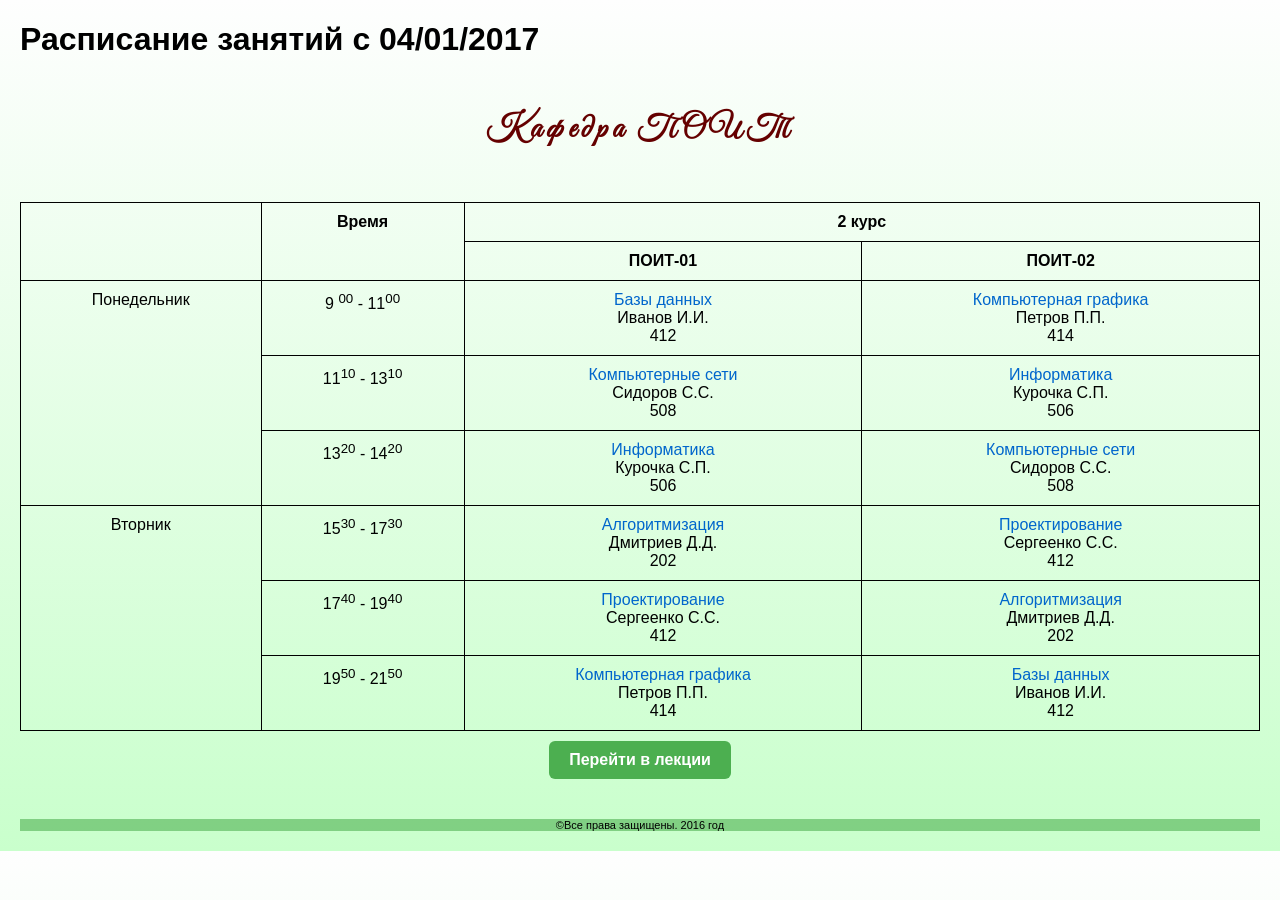
<file: index.html>
<!DOCTYPE html>
<html lang="ru">
<head>
    <meta charset="UTF-8">
    <title>БГУИР - Расписание занятий</title>
    <link rel="stylesheet" href="style.css">
</head>
<body>

    <h1>Расписание занятий с 04/01/2017</h1>
    
    <h3>Кафедра ПОИТ</h3>

    <table>
        <thead>
            <tr>
                <th rowspan = "2"></th>
                <th rowspan = "2">Время</th>
                <th colspan = "2">2 курс</th>
            </tr>
            <tr>
                <th>ПОИТ-01</th>
                <th>ПОИТ-02</th>
            </tr>
        </thead>
        <tbody>
            <tr>
                <td rowspan="3">Понедельник</td>
                <td class="time-decor">9 <sup>00</sup> - 11<sup>00</sup></td>
                <td><a href="lectures.html#db">Базы данных</a><br>Иванов И.И.<br>412</td>
                <td><a href="lectures.html#cg">Компьютерная графика</a><br>Петров П.П.<br>414</td>
            </tr>
            <tr>
                <td class="time-decor">11<sup>10</sup> - 13<sup>10</sup></td>
                <td><a href="lectures.html#networks">Компьютерные сети</a><br>Сидоров С.С.<br>508</td>
                <td><a href="lectures.html#inf">Информатика</a><br>Курочка С.П.<br>506</td>
            </tr>
            <tr>
                <td class="time-decor">13<sup>20</sup> - 14<sup>20</sup></td>
                <td><a href="lectures.html#inf">Информатика</a><br>Курочка С.П.<br>506</td>
                <td><a href="lectures.html#networks">Компьютерные сети</a><br>Сидоров С.С.<br>508</td>
            </tr>

            <tr>
                <td rowspan="3">Вторник</td>
                <td class="time-decor">15<sup>30</sup> - 17<sup>30</sup></td>
                <td><a href="lectures.html#alg">Алгоритмизация</a><br>Дмитриев Д.Д.<br>202</td>
                <td><a href="lectures.html#design">Проектирование</a><br>Сергеенко С.С.<br>412</td>
            </tr>
            <tr>
                <td class="time-decor">17<sup>40</sup> - 19<sup>40</sup></td>
                <td><a href="lectures.html#design">Проектирование</a><br>Сергеенко С.С.<br>412</td>
                <td><a href="lectures.html#alg">Алгоритмизация</a><br>Дмитриев Д.Д.<br>202</td>
            </tr>
            <tr>
                <td class="time-decor">19<sup>50</sup> - 21<sup>50</sup></td>
                <td><a href="lectures.html#cg">Компьютерная графика</a><br>Петров П.П.<br>414</td>
                <td><a href="lectures.html#db">Базы данных</a><br>Иванов И.И.<br>412</td>
            </tr>
        </tbody>
    </table>
    <div class="center-container">
    <a href="lectures.html" class="btn-style">Перейти в лекции</a>
    </div>
    <footer>
        <p>©Все права защищены. 2016 год</p>
    </footer>

</body>
</html>
</file>
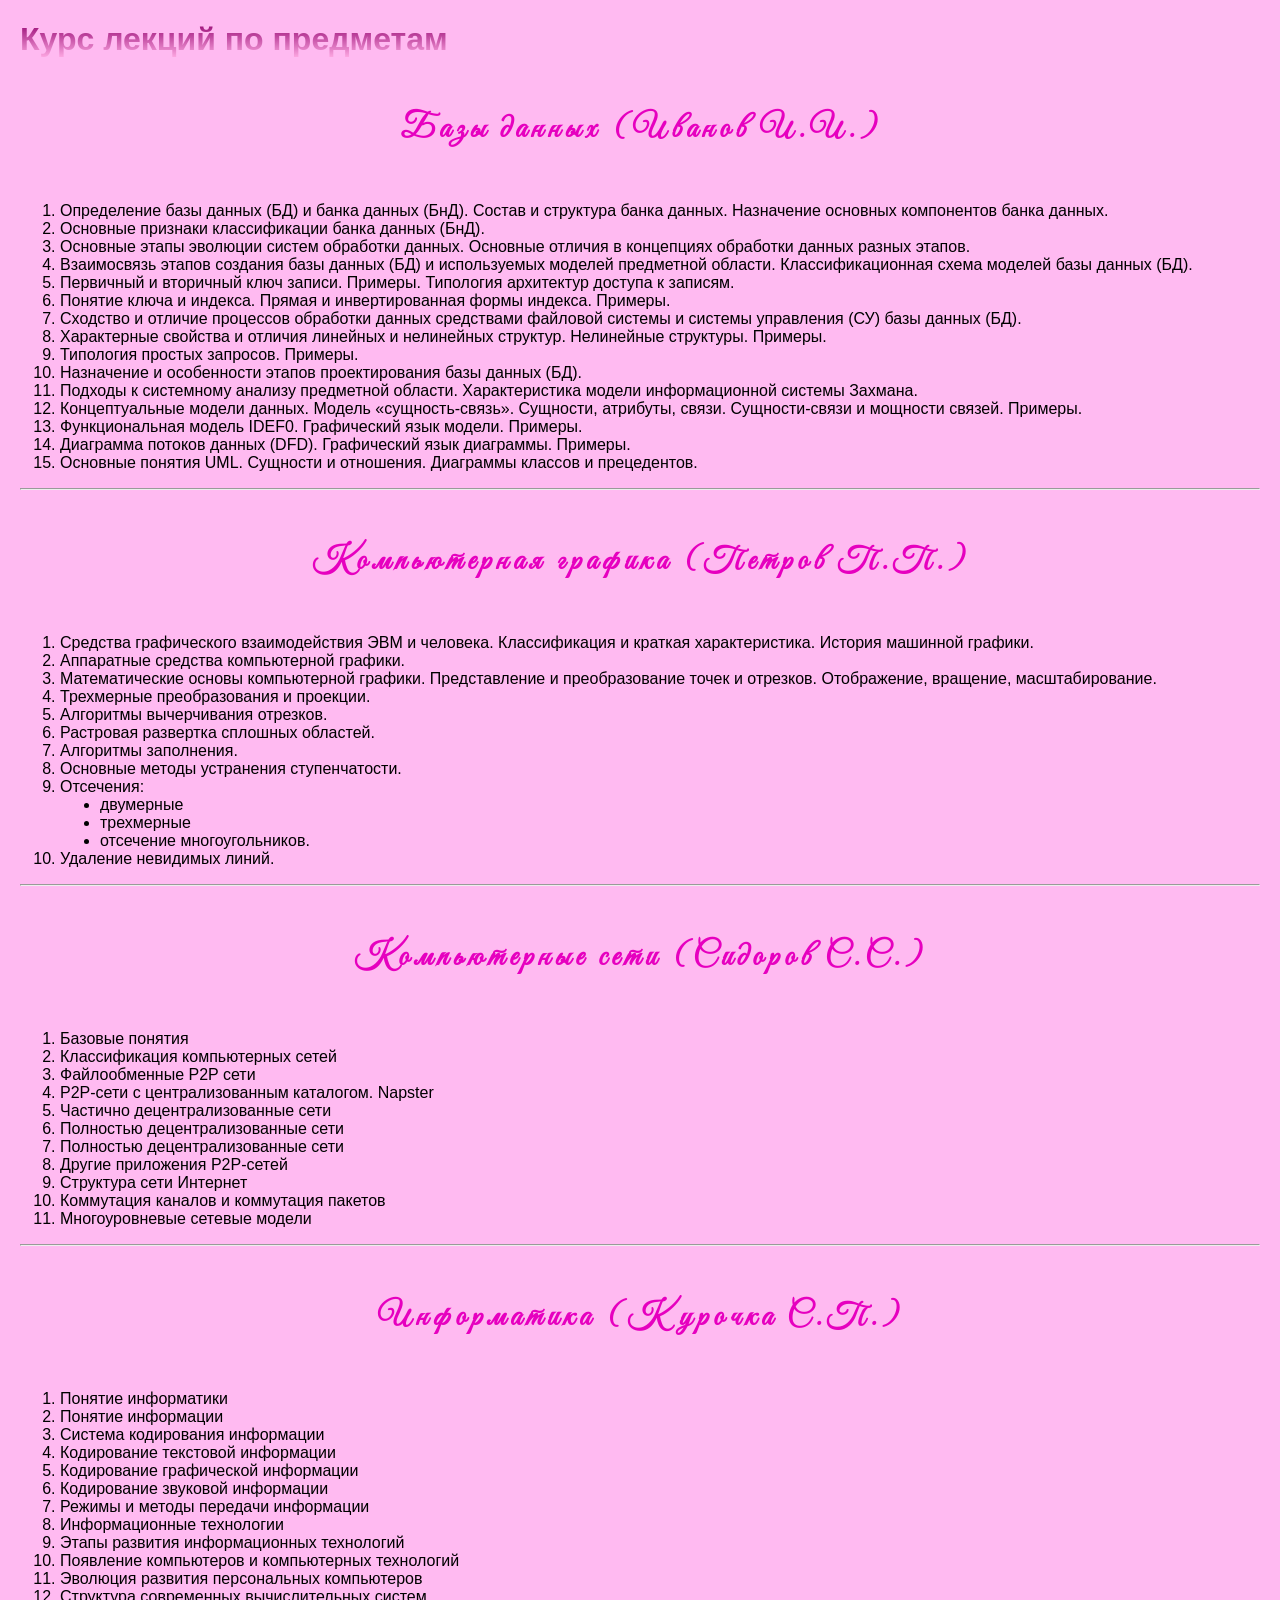
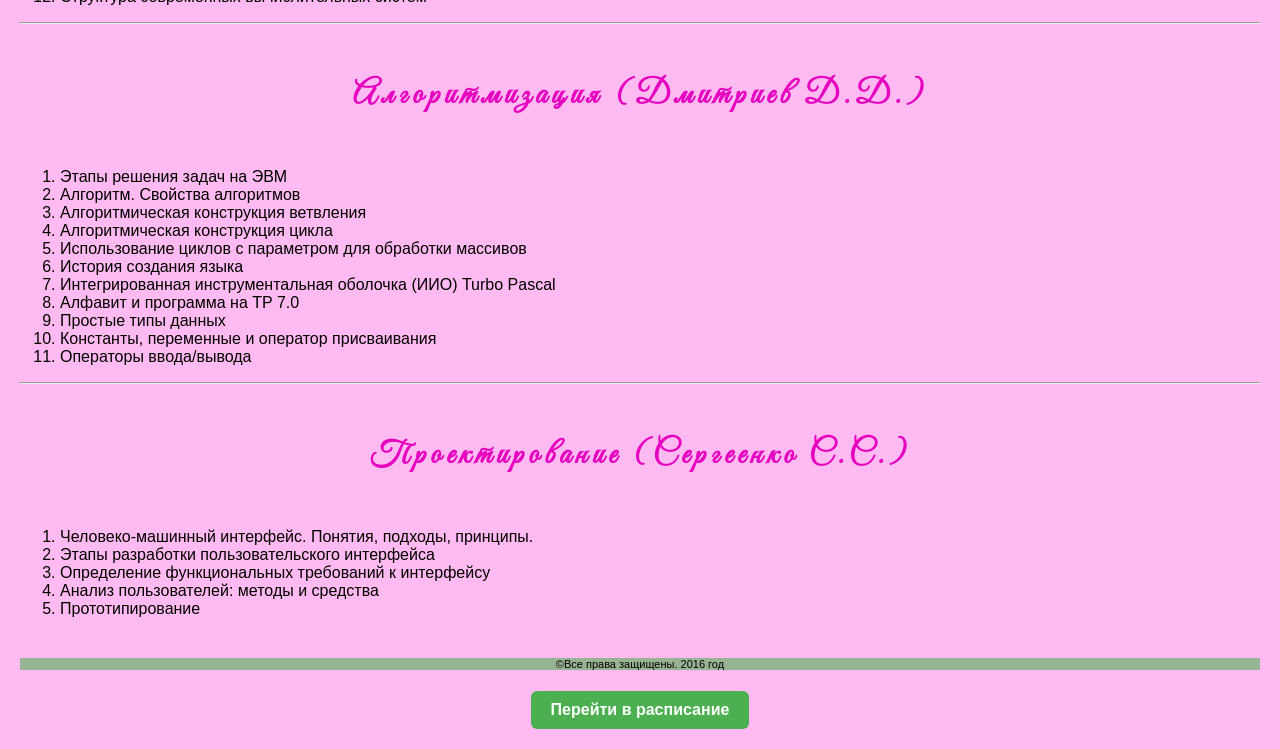
<file: lectures.html>
<!DOCTYPE html>
<html lang="ru">
<head>
    <meta charset="UTF-8">
    <title>БГУИР - Курс лекций</title>
    <link rel="stylesheet" href="style.css">
</head>
<body class="page2">
    <div class="page-wrapper">

        <h1>Курс лекций по предметам</h1>
        <h3 id="db">Базы данных (Иванов И.И.)</h3>
        <ol>
            <li>Определение базы данных (БД) и банка данных (БнД). Состав и структура банка данных. Назначение основных компонентов банка данных.</li>
            <li>Основные признаки классификации банка данных (БнД).</li>
            <li>Основные этапы эволюции систем обработки данных. Основные отличия в концепциях обработки данных разных этапов.</li>
            <li>Взаимосвязь этапов создания базы данных (БД) и используемых моделей предметной области. Классификационная схема моделей базы данных (БД).</li>
            <li>Первичный и вторичный ключ записи. Примеры. Типология архитектур доступа к записям.</li>
            <li>Понятие ключа и индекса. Прямая и инвертированная формы индекса. Примеры.</li>
            <li>Сходство и отличие процессов обработки данных средствами файловой системы и системы управления (СУ) базы данных (БД).</li>
            <li>Характерные свойства и отличия линейных и нелинейных структур. Нелинейные структуры. Примеры.</li>
            <li>Типология простых запросов. Примеры.</li>
            <li>Назначение и особенности этапов проектирования базы данных (БД).</li>
            <li>Подходы к системному анализу предметной области. Характеристика модели информационной системы Захмана.</li>
            <li>Концептуальные модели данных. Модель «сущность-связь». Сущности, атрибуты, связи. Сущности-связи и мощности связей. Примеры.</li>
            <li>Функциональная модель IDEF0. Графический язык модели. Примеры.</li>
            <li>Диаграмма потоков данных (DFD). Графический язык диаграммы. Примеры.</li>
            <li>Основные понятия UML. Сущности и отношения. Диаграммы классов и прецедентов.</li>
        </ol>

        <hr>

        <h3 id="cg">Компьютерная графика (Петров П.П.)</h3>
        <ol>
            <li>Средства графического взаимодействия ЭВМ и человека. Классификация и краткая характеристика. История машинной графики.</li>
            <li>Аппаратные средства компьютерной графики.</li>
            <li>Математические основы компьютерной графики. Представление и преобразование точек и отрезков. Отображение, вращение, масштабирование.</li>
            <li>Трехмерные преобразования и проекции.</li>
            <li>Алгоритмы вычерчивания отрезков.</li>
            <li>Растровая развертка сплошных областей.</li>
            <li>Алгоритмы заполнения.</li>
            <li>Основные методы устранения ступенчатости.</li>
            <li>Отсечения:
                <ul>
                    <li>двумерные</li>
                    <li>трехмерные</li>
                    <li>отсечение многоугольников.</li>
                </ul>
            </li>
            <li>Удаление невидимых линий.</li>
        </ol>

        <hr>

        <h3 id="networks">Компьютерные сети (Сидоров С.С.)</h3>
        <ol>
            <li>Базовые понятия</li>
            <li>Классификация компьютерных сетей</li>
            <li>Файлообменные P2P сети</li>
            <li>P2P-сети с централизованным каталогом. Napster</li>
            <li>Частично децентрализованные сети</li>
            <li>Полностью децентрализованные сети</li>
            <li>Полностью децентрализованные сети</li>
            <li>Другие приложения P2P-сетей</li>
            <li>Структура сети Интернет</li>
            <li>Коммутация каналов и коммутация пакетов</li>
            <li>Многоуровневые сетевые модели</li>
        </ol>

        <hr>

        <h3 id="inf">Информатика (Курочка С.П.)</h3>
        <ol>
            <li>Понятие информатики</li>
            <li>Понятие информации</li>
            <li>Система кодирования информации</li>
            <li>Кодирование текстовой информации</li>
            <li>Кодирование графической информации</li>
            <li>Кодирование звуковой информации</li>
            <li>Режимы и методы передачи информации</li>
            <li>Информационные технологии</li>
            <li>Этапы развития информационных технологий</li>
            <li>Появление компьютеров и компьютерных технологий</li>
            <li>Эволюция развития персональных компьютеров</li>
            <li>Структура современных вычислительных систем</li>
        </ol>

        <hr>

        <h3 id="alg">Алгоритмизация (Дмитриев Д.Д.)</h3>
        <ol>
            <li>Этапы решения задач на ЭВМ</li>
            <li>Алгоритм. Свойства алгоритмов</li>
            <li>Алгоритмическая конструкция ветвления</li>
            <li>Алгоритмическая конструкция цикла</li>
            <li>Использование циклов с параметром для обработки массивов</li>
            <li>История создания языка</li>
            <li>Интегрированная инструментальная оболочка (ИИО) Turbo Pascal</li>
            <li>Алфавит и программа на TP 7.0</li>
            <li>Простые типы данных</li>
            <li>Константы, переменные и оператор присваивания</li>
            <li>Операторы ввода/вывода</li>
        </ol>

        <hr>

        <h3 id="design">Проектирование (Сергеенко С.С.)</h3>
        <ol>
            <li>Человеко-машинный интерфейс. Понятия, подходы, принципы.</li>
            <li>Этапы разработки пользовательского интерфейса</li>
            <li>Определение функциональных требований к интерфейсу</li>
            <li>Анализ пользователей: методы и средства</li>
            <li>Прототипирование</li>
        </ol>
        <footer>
            <p>©Все права защищены. 2016 год</p>
        </footer>
        <div class="center-container">
        <a href="index.html" class="btn-style">Перейти в расписание</a>
        </div>
    </div>
</body>
</html>
</file>
<file: style.css>
@import url('https://fonts.googleapis.com/css2?family=Great+Vibes&display=swap');

html {
    scroll-behavior: smooth;
}

body {
    font-family: Arial, sans-serif;
    margin: 20px;
    background: linear-gradient(to bottom, #fefefe, #c9ffcc);
}

body.page2 {
    font-family: Arial, sans-serif;
    margin: 20px;
    background: #ffbaf1;
}

table {
    border-collapse: collapse;
    width: 100%;
    margin-top: 20px;
}

th, td {
    border: 1px solid #000;
    padding: 10px;
    text-align: center;
    vertical-align: top;
}

a {
    color: #0066cc;
    text-decoration: none;
}

a:hover {
    text-decoration: underline;
}

ul {
    list-style-type: disc !important;
}

.time-decor {
    text-underline-offset: 4px;
}

h2 {
    font-style: italic;
    font-weight: normal;
}

h1 {
    font-weight: bold;
}

h3 {
    font-family: 'Great Vibes', cursive;
    color: #650000;
    text-align: center;
    font-size: 2rem;
    line-height: 0.5;
    margin: 2em 0;
    letter-spacing: 5px;
}

.page2 h1{
    color: #92006e;
    background: linear-gradient(to bottom, #92006e, #ffaae4);
    -webkit-background-clip: text;
    background-clip: text;
    -webkit-text-fill-color: transparent;
    color: transparent;
}

.page2 h3{
    font-family: 'Great Vibes', cursive;
    color: #e600bf;
    text-align: center;
    font-size: 2rem;
    line-height: 0.5;
    margin: 2em 0;
    letter-spacing: 5px;
}

.btn {
    padding: 10px 20px;
    border: none;
    border-radius: 4px;
    font-size: 16px;
    cursor: pointer;
    transition: all 0.3s;
    font-weight: bold;
    margin-right: 10px;
}

.btn-style {
    display: inline-block;
    padding: 10px 20px;
    background-color: #4CAF50;
    color: white;
    text-decoration: none;
    border-radius: 6px;
    font-weight: bold;
    margin-top: 10px;
}

.center-container {
    display: grid;
    place-items: center;
}

footer{
    text-align: center;
    margin-top: 40px;
    font-size: 11px;
    background-color: #4caf4f94;
    
}

tbody tr:hover {
    background-color: #e6fffd;
    transition: background-color 0.3s ease;
    cursor: pointer;
}
</file>
